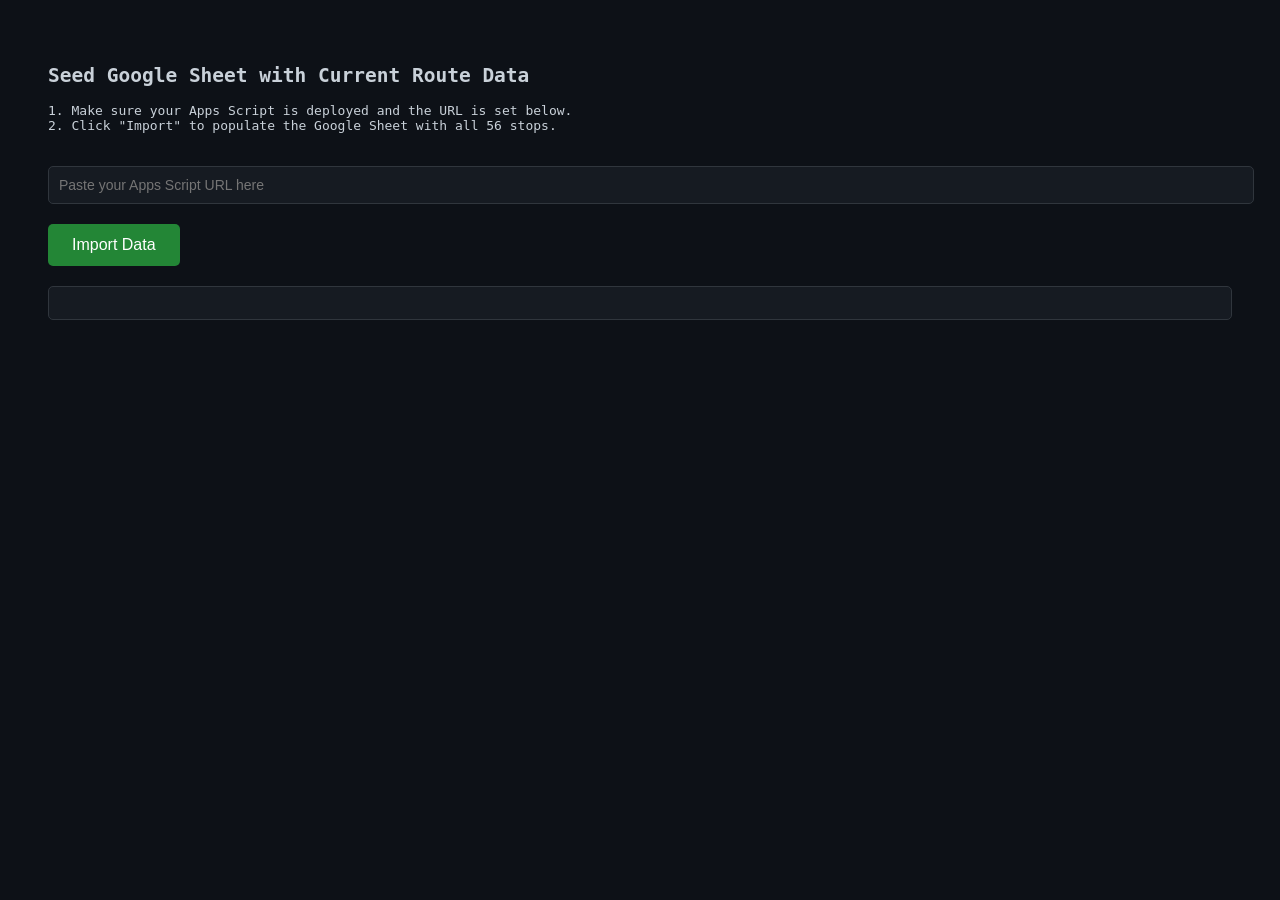
<file: import.html>
<!DOCTYPE html>
<html>
<head><title>Import Route Data to Google Sheet</title></head>
<body style="font-family:monospace;padding:40px;background:#0d1117;color:#c9d1d9">
<h2>Seed Google Sheet with Current Route Data</h2>
<p>1. Make sure your Apps Script is deployed and the URL is set below.<br>
   2. Click "Import" to populate the Google Sheet with all 56 stops.</p>

<input type="text" id="api-url" placeholder="Paste your Apps Script URL here" style="width:100%;padding:10px;font-size:14px;margin:20px 0;background:#161b22;border:1px solid #30363d;color:#e6edf3;border-radius:5px">
<button onclick="doImport()" style="padding:12px 24px;font-size:16px;background:#238636;color:#fff;border:none;border-radius:5px;cursor:pointer">Import Data</button>
<pre id="output" style="margin-top:20px;padding:16px;background:#161b22;border-radius:5px;border:1px solid #30363d;max-height:400px;overflow:auto"></pre>

<script>
const ROUTE_DATA = [{"letter":"A","color":"#f85149","stops":[{"name":"Barbara Arnt","address":"722 Warwick Ln, Coppell, TX 75019","signs":1,"notes":"","lat":32.99072,"lon":-96.9729},{"name":"Jason & Rachel Wilcox","address":"833 Castle Creek Dr, Coppell, TX 75019","signs":1,"notes":"","lat":32.98559,"lon":-96.96631},{"name":"Holly Visco","address":"665 Raintree Cir, Coppell, TX 75019","signs":1,"notes":"INSTALL - anywhere in front yard","lat":32.98328,"lon":-96.96926},{"name":"Brandi Ragland","address":"817 Ashford Dr, Coppell, TX 75019","signs":1,"notes":"","lat":32.97942,"lon":-96.96552},{"name":"Alyx Pease","address":"818 Greenway Dr, Coppell, TX 75019","signs":1,"notes":"","lat":32.97866,"lon":-96.96546},{"name":"Kevin & Holly Chaka","address":"830 Greenway Dr, Coppell, TX 75019","signs":1,"notes":"","lat":32.97839,"lon":-96.96486},{"name":"Di-ane Stokes","address":"346 Greentree Dr, Coppell, TX 75019","signs":1,"notes":"","lat":32.97824,"lon":-96.96993}]},{"letter":"B","color":"#d29922","stops":[{"name":"Frank Gasparro","address":"328 Crooked Tree Ct, Coppell, TX 75019","signs":2,"notes":"2 signs","lat":32.97897,"lon":-96.98843},{"name":"Christy Mitchell","address":"305 N Heartz Rd, Coppell, TX 75019","signs":1,"notes":"","lat":32.97752,"lon":-96.98965},{"name":"Niko Leinonen","address":"341 Kyle Dr, Coppell, TX 75019","signs":1,"notes":"","lat":32.97761,"lon":-96.98343},{"name":"Jessica de la Chapelle","address":"320 Clear Haven Dr, Coppell, TX 75019","signs":1,"notes":"","lat":32.97877,"lon":-96.97879},{"name":"Katy McKinney","address":"331 Still Forest Dr, Coppell, TX 75019","signs":1,"notes":"","lat":32.9788,"lon":-96.97837},{"name":"Shae Nault-Hahn","address":"140 Levee Pl, Coppell, TX 75019","signs":1,"notes":"","lat":32.9846,"lon":-96.99637},{"name":"Laura Wortman","address":"506 Eden St, Coppell, TX 75019","signs":1,"notes":"","lat":32.98709,"lon":-97.003}]},{"letter":"C","color":"#3fb950","stops":[{"name":"Mercy Hall","address":"483 Grace Ln, Coppell, TX 75019","signs":3,"notes":"3 signs","lat":32.97366,"lon":-96.97999},{"name":"Chris & Liz Boyd","address":"346 Pecan Hollow Dr, Coppell, TX 75019","signs":1,"notes":"INSTALL","lat":32.97329,"lon":-96.98138},{"name":"Byron Pascoe","address":"341 Park Valley Dr, Coppell, TX 75019","signs":1,"notes":"","lat":32.97197,"lon":-96.98196},{"name":"Christopher Blanton","address":"108 Trailwood Ln, Coppell, TX 75019","signs":1,"notes":"","lat":32.97031,"lon":-96.98273},{"name":"Dominic & Laura Nevarez","address":"292 Park Valley Dr, Coppell, TX 75019","signs":1,"notes":"","lat":32.97241,"lon":-96.98525},{"name":"Truc Skye","address":"271 Park Valley Dr, Coppell, TX 75019","signs":1,"notes":"","lat":32.97202,"lon":-96.98656},{"name":"Heather Thurgood","address":"150 Pecan Hollow Dr, Coppell, TX 75019","signs":1,"notes":"","lat":32.97361,"lon":-96.986},{"name":"Ted Ford","address":"231 Sleepy Hollow Ln, Coppell, TX 75019","signs":1,"notes":"","lat":32.97467,"lon":-96.98763},{"name":"Christopher Bryan / Nina Lovatt","address":"227 Sleepy Hollow Ln, Coppell, TX 75019","signs":1,"notes":"","lat":32.97444,"lon":-96.98761},{"name":"Arun Prasath","address":"200 Sleepy Hollow Ln, Coppell, TX 75019","signs":1,"notes":"","lat":32.9731,"lon":-96.98699}]},{"letter":"D","color":"#58a6ff","stops":[{"name":"Tammie Stewart","address":"196 Diamond Ridge Dr, Coppell, TX 75019","signs":1,"notes":"INSTALL - place where most visible","lat":32.97394,"lon":-96.99478},{"name":"Laura Penton","address":"128 Summer Pl Dr, Coppell, TX 75019","signs":1,"notes":"","lat":32.97069,"lon":-97.00117},{"name":"Pam Johnson","address":"118 Winding Hollow Ln, Coppell, TX 75019","signs":1,"notes":"","lat":32.97269,"lon":-97.00824},{"name":"Debra Fruithandler","address":"150 Winding Hollow Ln, Coppell, TX 75019","signs":1,"notes":"","lat":32.97434,"lon":-97.00752},{"name":"Molly Keith","address":"257 Whispering Hills Dr, Coppell, TX 75019","signs":1,"notes":"","lat":32.96321,"lon":-97.0023},{"name":"Brittany Gauntt","address":"208 Jeb Ct, Coppell, TX 75019","signs":1,"notes":"","lat":32.96122,"lon":-96.99974},{"name":"Mattie Colbert","address":"118 Blackburn Dr, Coppell, TX 75019","signs":1,"notes":"","lat":32.96102,"lon":-96.99473},{"name":"Brent Ball","address":"322 Devon Dr, Coppell, TX 75019","signs":1,"notes":"","lat":32.96202,"lon":-96.99476}]},{"letter":"E","color":"#bc8cff","stops":[{"name":"Julie Wilke","address":"716 Michelle Pl, Coppell, TX 75019","signs":1,"notes":"","lat":32.97743,"lon":-96.97099},{"name":"Kayley Hager","address":"732 Parkway Blvd, Coppell, TX 75019","signs":1,"notes":"","lat":32.97525,"lon":-96.96955},{"name":"Kristi Walsh","address":"728 Marlee Cir, Coppell, TX 75019","signs":1,"notes":"","lat":32.97439,"lon":-96.97031},{"name":"Elizabeth Minkel","address":"702 Alendale Dr, Coppell, TX 75019","signs":1,"notes":"","lat":32.97356,"lon":-96.97218},{"name":"Courtney Torres","address":"818 Meadowglen Cir, Coppell, TX 75019","signs":1,"notes":"","lat":32.9761,"lon":-96.96776},{"name":"Beth Holland","address":"220 Meadowglen Cir, Coppell, TX 75019","signs":1,"notes":"","lat":32.97453,"lon":-96.96577},{"name":"Melodi Rouhani","address":"208 Meadowglen Cir, Coppell, TX 75019","signs":1,"notes":"INSTALL","lat":32.9739,"lon":-96.96579},{"name":"Hannah Benning","address":"109 Deann Dr, Coppell, TX 75019","signs":1,"notes":"","lat":32.97069,"lon":-96.96735},{"name":"Anna Pease","address":"928 Westwind Cove, Coppell, TX 75019","signs":1,"notes":"","lat":32.97201,"lon":-96.96356}]},{"letter":"F","color":"#f778ba","stops":[{"name":"Susan Boyles","address":"217 Simmons Dr, Coppell, TX 75019","signs":1,"notes":"INSTALL - between house and sidewalk","lat":32.96698,"lon":-96.98522},{"name":"Joy Smartt","address":"638 Pheasant Ln, Coppell, TX 75019","signs":1,"notes":"","lat":32.96606,"lon":-96.97436},{"name":"Lynn Fields","address":"205 Mockingbird Ln, Coppell, TX 75019","signs":1,"notes":"","lat":32.96525,"lon":-96.97053},{"name":"Tricia Badillo","address":"144 Hill Dr, Coppell, TX 75019","signs":1,"notes":"","lat":32.96648,"lon":-96.969},{"name":"Sherry & Buzz Lupton","address":"747 Pelican Ln, Coppell, TX 75019","signs":1,"notes":"","lat":32.95785,"lon":-96.96994},{"name":"Chris & Amy Kryzak","address":"838 Pelican Ln, Coppell, TX 75019","signs":1,"notes":"","lat":32.9562,"lon":-96.96492},{"name":"Krystle Hernandez","address":"6404 Sandy Knoll Dr, Coppell, TX 75019","signs":1,"notes":"VERIFY - may be outside Coppell","lat":32.96658,"lon":-96.98156},{"name":"Alyssa Moog","address":"308 Forestcrest Ln, Coppell, TX 75019","signs":1,"notes":"","lat":32.95716,"lon":-96.98689}]},{"letter":"G","color":"#39d2c0","stops":[{"name":"Sarah Naef","address":"1048 Creek Crossing, Coppell, TX 75019","signs":1,"notes":"","lat":32.97735,"lon":-96.95546},{"name":"Linzey Tweed","address":"204 Driftwood Dr, Coppell, TX 75019","signs":1,"notes":"","lat":32.97331,"lon":-96.95783},{"name":"Jessie Zhang","address":"1025 Cherrywood Trl, Coppell, TX 75019","signs":1,"notes":"","lat":32.97123,"lon":-96.95625},{"name":"Lori Vincenzo","address":"922 Laguna Dr, Coppell, TX 75019","signs":1,"notes":"","lat":32.97018,"lon":-96.96233},{"name":"Alexandra Porcaro","address":"322 Barclay Ave, Coppell, TX 75019","signs":1,"notes":"","lat":32.96252,"lon":-96.96188},{"name":"Karla Moog","address":"109 Sunrise Dr, Coppell, TX 75019","signs":1,"notes":"","lat":32.96459,"lon":-96.95049},{"name":"Ram Prusty","address":"101 Kimbel Kourt, Coppell, TX 75019","signs":1,"notes":"","lat":32.970589,"lon":-96.958929}]}];

async function doImport() {
  const url = document.getElementById('api-url').value.trim();
  if (!url) return alert('Paste your Apps Script URL first');

  const output = document.getElementById('output');
  output.textContent = 'Importing...\n';

  try {
    const resp = await fetch(url, {
      method: 'POST',
      headers: { 'Content-Type': 'text/plain' },
      body: JSON.stringify({ action: 'bulkImport', routes: ROUTE_DATA })
    });
    const result = await resp.json();
    output.textContent += JSON.stringify(result, null, 2);

    if (result.success) {
      output.textContent += '\n\n✅ Import complete! ' + result.routes + ' routes, ' + result.stops + ' stops.';
      output.textContent += '\nYou can now open your main app.';
    } else {
      output.textContent += '\n\n❌ Error: ' + (result.error || 'Unknown');
    }
  } catch (e) {
    output.textContent += '\n❌ Failed: ' + e.message;
    output.textContent += '\n\nMake sure your Apps Script is deployed as a web app with "Anyone" access.';
  }
}
</script>
</body>
</html>
</file>
